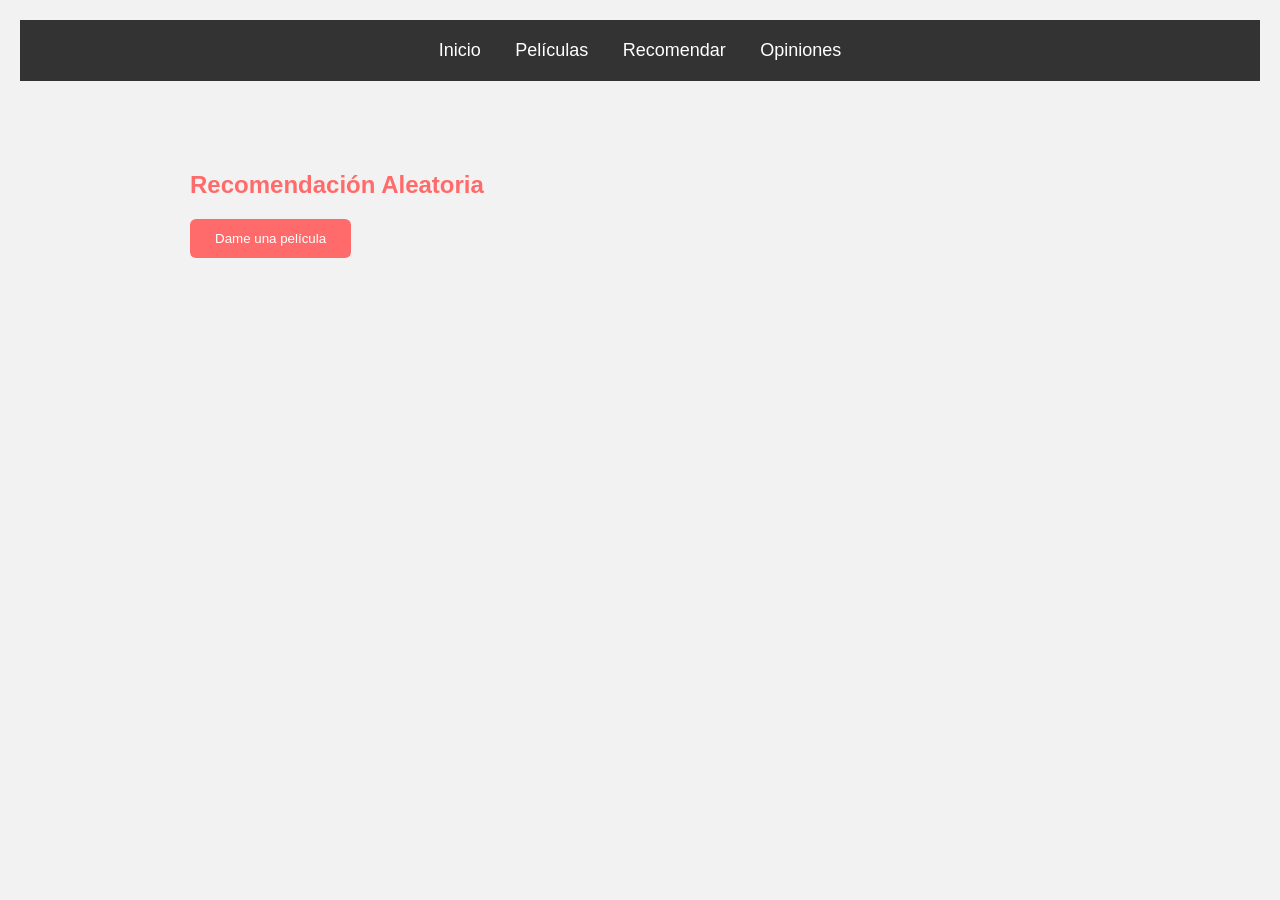
<file: recomendar.html>
<!DOCTYPE html>
<html lang="es">
<head>
<meta charset="UTF-8">
<title>Recomendar Película</title>
<link rel="stylesheet" href="estilo.css">
</head>

<body>

<nav>
<a href="../index.html">Inicio</a>
<a href="peliculas.html">Películas</a>
<a href="recomendar.html">Recomendar</a>
<a href="opiniones.html">Opiniones</a>
</nav>
<div class="contenedor">

<h2>Recomendación Aleatoria</h2>

<button onclick="recomendar()">Dame una película</button>

<div id="resultado"></div>

</div>

<script>

var peliculas = [

{
titulo:"coraline",
imagen:"https://moviepostermexico.com/cdn/shop/products/coraline_xxlg_1080x.jpg?v=1606974547"
},

{
titulo:"El Rey León",
imagen:"https://blogger.googleusercontent.com/img/b/R29vZ2xl/AVvXsEiussfOt1yv2VwCjW3Kmu2Sv0OI9xtaF5qdkEyRrZqlF_lX7_USOqXGnvQlQyHJuMocqQQdJcnDNpe3QshdLSmmLSfmlzIIKEdwpB19yNCIYclIozHU5DE_TJ1CvNe6gMIhwxB78w/s1600/Favreau-The+Lion+King.jpg"
},

{
titulo:"La la land",
imagen:"https://www.americadvd.cl/wp-content/uploads/imagenes_productos/23530.jpg"
},

{
titulo:"El Conjuro",
imagen:"https://loscritters.wordpress.com/wp-content/uploads/2013/09/conjuro-poster.jpg"
},

{
titulo:"Historias cruzadas",
imagen:"https://www.americadvd.cl/wp-content/uploads/91LBiJXCIZL._SL1500_-1.jpg"
}



];

function recomendar(){

var numero = Math.floor(Math.random()*peliculas.length);

var peli = peliculas[numero];

document.getElementById("resultado").innerHTML =
"<h3>"+peli.titulo+"</h3>" +
"<img src='"+peli.imagen+"' width='200'>";

}

</script>

</body>
</html>
</file>
<file: estilo.css>
body{
font-family: Arial;
margin:0;
padding:20px;
background:#f2f2f2;
}

nav{
background:#333;
padding:20px;
text-align:center;
margin-bottom:20px;
}

nav a{
color:white;
text-decoration:none;
margin:15px;
font-size:18px;
}

nav a:hover{
color:#ffa500;
}

.contenedor{
width:85%;
max-width:900px;
margin:40px auto;
padding:30px;
}

h1,h2{
color:#ff6b6b;
}

.pelicula{
background:white;
padding:20px;
margin:15px 0;
border-radius:10px;
box-shadow:0 2px 5px rgba(0,0,0,0.2);
}

button{
background:#ff6b6b;
color:white;
border:none;
padding:12px 25px;
border-radius:6px;
cursor:pointer;
}

button:hover{
background:#ff4040;
}

input,textarea{
width:100%;
padding:10px;
margin:10px 0;
border-radius:5px;
border:1px solid #ccc;
}

footer{
background:#333;
color:white;
text-align:center;
padding:20px;
margin-top:40px;
}

.inicio{
background: linear-gradient(rgba(0,0,0,0.6), rgba(0,0,0,0.6)),
url("https://images.unsplash.com/photo-1489599849927-2ee91cede3ba");
background-size: cover;
background-position: center;
color:white;
text-align:center;
padding:120px 20px;
border-radius:10px;
}

.inicio h1{
font-size:50px;
margin-bottom:20px;
}

.inicio p{
font-size:20px;
margin-bottom:30px;
}

#resultado{
text-align:center;
margin-top:20px;
}

#resultado img{
width:200px;
border-radius:10px;
box-shadow:0 4px 10px rgba(0,0,0,0.3);
margin-top:10px;
}
</file>
